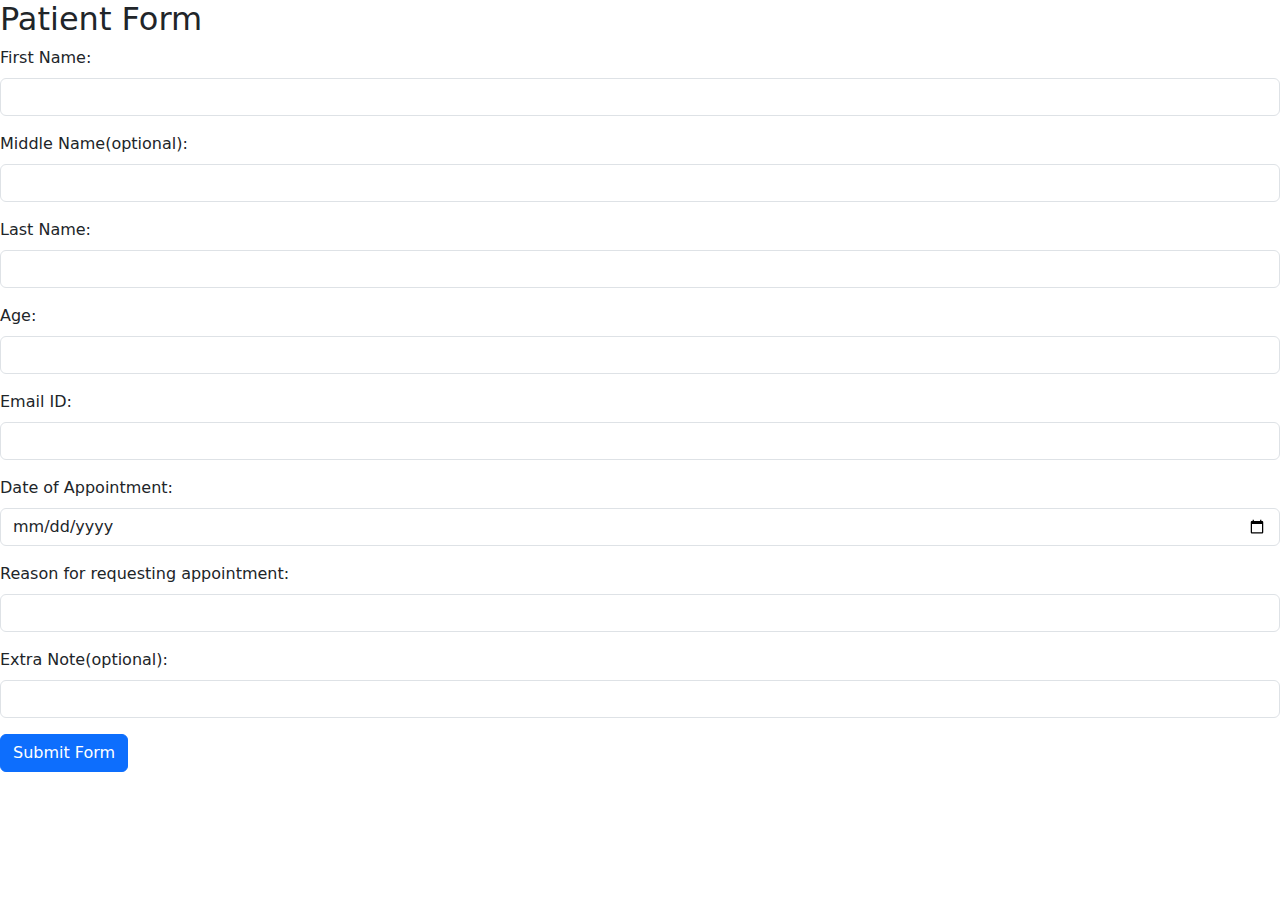
<file: index.html>
<!DOCTYPE html>
<html lang="en">
    <head>
        <meta charset="UTF-8" />
        <title>Application form</title>
        <meta name="viewport" content="width=device-width, initial-scale=1">
        <link href="https://cdn.jsdelivr.net/npm/bootstrap@5.3.3/dist/css/bootstrap.min.css" rel="stylesheet">
    </head>
    <body>
        <div>
            <form id="patient-form">
                <h2>Patient Form</h2>
                <div class="mb-3">
                    <label for="fname" class="form-label">First Name:</label>
                    <input type="text" class="form-control" id="fname" name="fname" />
                </div>
                <div class="mb-3">
                    <label for="mname" class="form-label">Middle Name(optional):</label>
                    <input type="text" class="form-control" id="mname" name="mname" />
                </div>
                <div class="mb-3">
                    <label for="lname" class="form-label">Last Name:</label>
                    <input type="text" class="form-control" id="lname" name="lname" />
                </div>
                <div class="mb-3">
                    <label for="age" class="form-label">Age:</label>
                    <input type="text" class="form-control" id="age" name="age" />
                </div>
                <div class="mb-3">
                    <label for="mail" class="form-label">Email ID:</label>
                    <input type="email" class="form-control" id="mail" name="mail" />
                </div>
                <div class="mb-3">
                    <label for="doa" class="form-label">Date of Appointment: </label>
                    <input type="date" class="form-control" id="doa" name="doa" />
                </div>
                <div class="mb-3">
                    <label for="reason" class="form-label">Reason for requesting appointment:</label>
                    <input type="text" class="form-control" id="reason" name="reason" />
                </div>
                <div class="mb-3">
                    <label for="extra" class="form-label">Extra Note(optional):</label>
                    <input type="text" class="form-control" id="extra" name="extra" />
                </div>
                <button type="submit" class="btn btn-primary">Submit Form</button>
            </form>
        </div>
        <script src="https://cdn.jsdelivr.net/npm/bootstrap@5.3.3/dist/js/bootstrap.bundle.min.js"></script>
        <script src="index.js" charset="UTF-8"></script>
    </body>
</html>
</file>
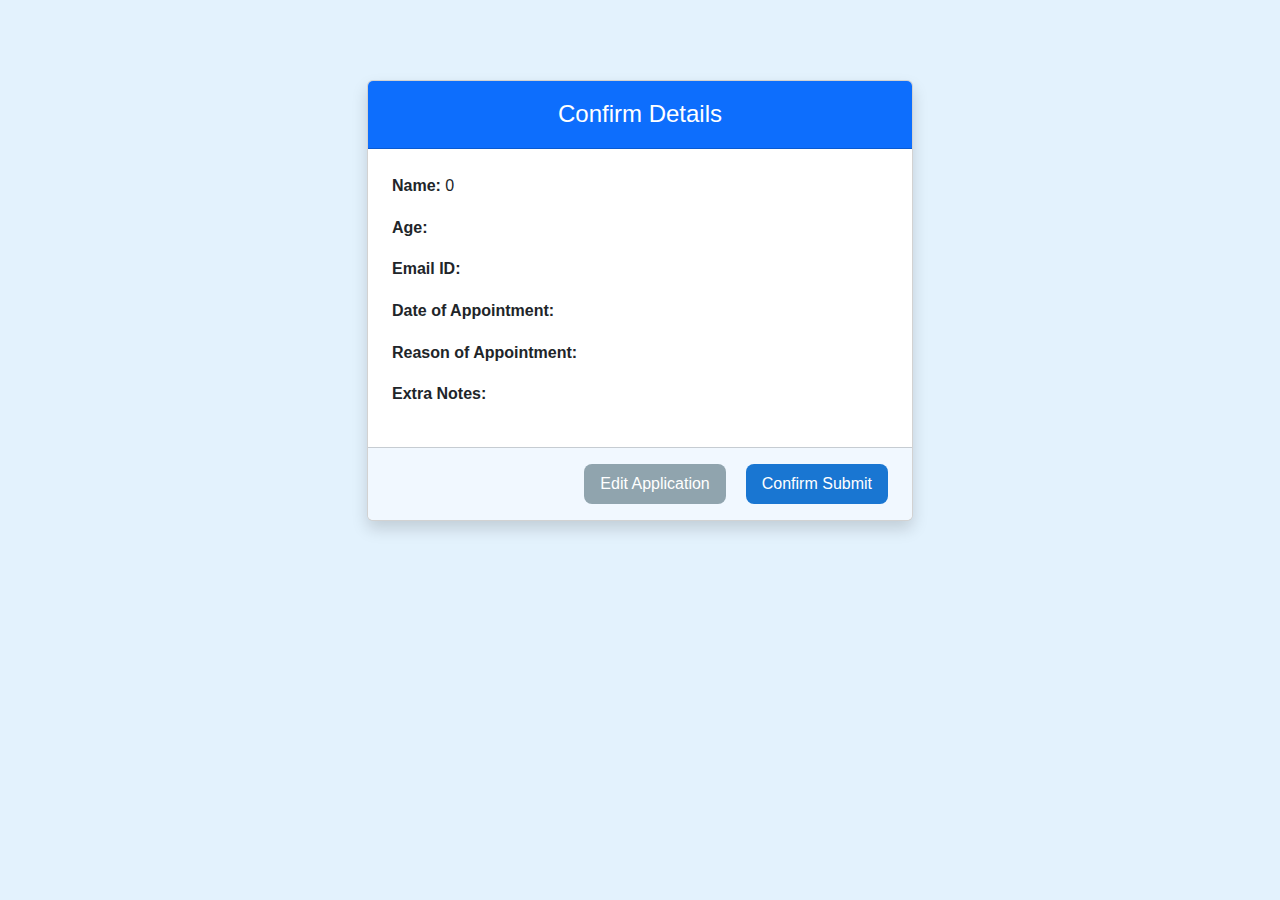
<file: confirmation.html>
<!DOCTYPE html>
<html lang="en">
    <head>
        <meta charset="UTF-8" />
        <title>Confirmation Page</title>
        <meta name="viewport" content="width=device-width, initial-scale=1">
        <link href="https://cdn.jsdelivr.net/npm/bootstrap@5.3.3/dist/css/bootstrap.min.css" rel="stylesheet">
        <link href="index.css" rel="stylesheet" />
    </head>
    <body id="page-2">
        <div id="confirmation-form" class="container py-5">
            <div class="row justify-content-center">
                <div class="col-md-8 col-lg-6">
                    <div class="card shadow rounded">
                        <div class="card-header bg-primary text-white text-center">
                            <h4 class="mb-0">Confirm Details</h4>
                        </div>
                        <div class="card-body">
                            <p><strong>Name: </strong><span id="name"></span></p>
                            <p><strong>Age: </strong><span id="age"></span></p>
                            <p><strong>Email ID: </strong><span id="mail"></span></p>
                            <p><strong>Date of Appointment: </strong><span id="doa"></span></p>
                            <p><strong>Reason of Appointment: </strong><span id="roa"></span></p>
                            <p><strong>Extra Notes: </strong><span id="extra"></span></p>
                        </div>
                        <div class="card-footer text-end">
                            <button id="edit-btn" type="button" class="btn btn-secondary me-2">Edit Application</button>
                            <button id="submit-btn" type="button" class="btn btn-primary">Confirm Submit</button>
                        </div>
                    </div>
                </div>
            </div>
        </div>
        <div class="modal fade" id="staticBackdrop" data-bs-backdrop="static" data-bs-keyboard="false" tabindex="-1" aria-labelledby="staticBackdropLabel" aria-hidden="true">
            <div class="modal-dialog modal-dialog-centered">
                <div class="modal-content">
                    <div class="modal-header">
                        <h1 class="modal-title fs-5" id="staticBackdropLabel">Success!</h1>
                    </div>
                    <div class="modal-body">
                        Your form is submitted, we will contact you as soon as possible...
                    </div>
                    <div class="modal-footer">
                        <button type="button" class="btn btn-primary" id="ok-btn">Go back to home</button>
                    </div>
                </div>
            </div>
        </div>
        <script src="https://cdn.jsdelivr.net/npm/bootstrap@5.3.3/dist/js/bootstrap.bundle.min.js"></script>
        <script src="index.js" charset="UTF-8">
        </script>
    </body>
</html>
</file>
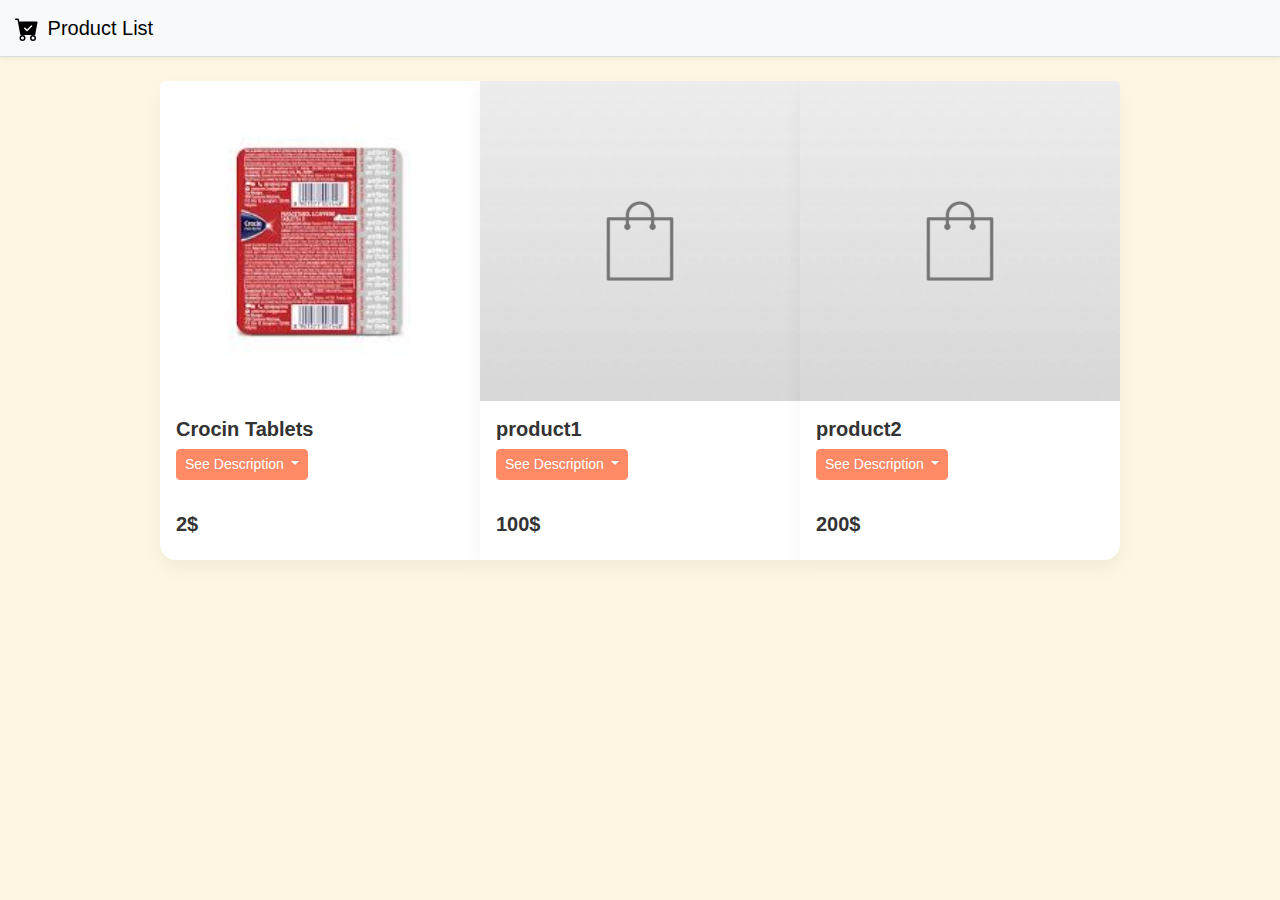
<file: product-list/productList.html>
<!DOCTYPE html>
<html>
    <head>
        <meta charset="UTF-8" />
        <title>Product List</title>
        <meta name="viewport" content="width=device-width, initial-scale=1">
        <link href="https://cdn.jsdelivr.net/npm/bootstrap@5.3.3/dist/css/bootstrap.min.css" rel="stylesheet">
        <link href="./productList.css" rel="stylesheet">
    </head>
    <body>
        <nav class="navbar bg-body-tertiary">
            <div class="container-fluid">
                <a class="navbar-brand" href="#">
                    <svg xmlns="http://www.w3.org/2000/svg" alt="Logo" width="30" height="24" fill="currentColor" class="bi bi-cart-check-fill d-inline-block align-text-top" viewBox="0 0 16 16">
                        <path d="M.5 1a.5.5 0 0 0 0 1h1.11l.401 1.607 1.498 7.985A.5.5 0 0 0 4 12h1a2 2 0 1 0 0 4 2 2 0 0 0 0-4h7a2 2 0 1 0 0 4 2 2 0 0 0 0-4h1a.5.5 0 0 0 .491-.408l1.5-8A.5.5 0 0 0 14.5 3H2.89l-.405-1.621A.5.5 0 0 0 2 1zM6 14a1 1 0 1 1-2 0 1 1 0 0 1 2 0m7 0a1 1 0 1 1-2 0 1 1 0 0 1 2 0m-1.646-7.646-3 3a.5.5 0 0 1-.708 0l-1.5-1.5a.5.5 0 1 1 .708-.708L8 8.293l2.646-2.647a.5.5 0 0 1 .708.708"/>
                    </svg>
                    Product List
                </a>
            </div>
        </nav>
        <div class="d-flex justify-content-center py-4">
            <div id="card-container" class="card-group w-75 w-md-90 w-sm-100">
                <div class="card" style="min-width: 300px;">
                    <img src="./images/crocin-image.jpg" class="card-img-top" alt="crocin-image"><!--image of the card will be displayed here-->
                    <div class="card-body">
                        <h5 class="card-title">Crocin Tablets<!--Name of product will be displayed here--></h5>
                        <div class="dropdown">
                            <button class="btn btn-sm btn-secondary dropdown-toggle" type="button" data-bs-toggle="dropdown" aria-expanded="false">
                                See Description
                            </button>
                            <div class="dropdown-menu p-3 dropdown-menu-end" style="max-width: 250px;">
                                <p class="mb-0"><!--Description of the product will be added here-->
                                Crocin Advance 500mg Tablet is a common painkiller used to treat aches and pains. It is generally safe and works by reducing substances in the body that cause pain and fever.
                                </p>
                            </div>
                        </div>
                    </div>
                    <div class="card-body">
                        <h5 class="card-title">2$<!--Amount of product will be displayed here--></h5>
                    </div>
                </div>
            </div>
        </div>
        <script src="https://cdn.jsdelivr.net/npm/bootstrap@5.3.3/dist/js/bootstrap.bundle.min.js"></script>
        <script src="./productList.js" charset="UTF-8"></script>
    </body>
</html>
</file>
<file: index.css>
#page-1{
    background-color: #e3f2fd;
}

#page-2{
    background-color: #e3f2fd;
    font-family: 'Segoe UI', sans-serif;
    color: #333333;
    margin: 0;
    padding: 2rem;
}

.form-container{
    background-color: #ffffff;
    color: #333333;
}

.input-fields{
    background-color: #e8f0fe;
}

.custom-btn{
    background-color: #4caf50;
}

.confirmation-form {
  max-width: 500px;
  margin: 2rem auto;
  background-color: #ffffff;
  border-radius: 12px;
  box-shadow: 0 8px 25px rgba(0, 0, 0, 0.1);
  overflow: hidden;
  font-family: 'Segoe UI', sans-serif;
}

.card-header {
  background-color: #1976d2;
  color: #ffffff;
  font-size: 1.5rem;
  font-weight: 600;
  text-align: center;
  padding: 1.2rem;
}

.card-body {
  padding: 1.5rem;
  line-height: 1.6;
  font-size: 1rem;
}

.card-body p {
  margin-bottom: 0.75rem 0;
}

.card-footer {
  display: flex;
  justify-content: flex-end;
  gap: 0.75rem;
  padding: 1rem 1.5rem;
  background-color: #f1f8ff;
}

.btn {
  padding: 0.5rem 1rem;
  font-size: 1rem;
  border-radius: 8px;
  border: none;
  transition: all 0.2s ease;
  cursor: pointer;
}

.btn-primary {
  background-color: #1976d2;
  color: white;
}

.btn-primary:hover {
  background-color: #1565c0;
}

.btn-secondary {
  background-color: #90a4ae;
  color: white;
}

.btn-secondary:hover {
  background-color: #78909c;
}
</file>
<file: product-list/productList.css>
body {
    background-color: #fdf6e3;
    color: #333333;
    font-family: 'Segoe UI', Tahoma, Geneva, Verdana, sans-serif;
}

.navbar {
    background-color: #ffffff;
    border-bottom: 1px solid #ddd;
    box-shadow: 0 2px 4px rgba(0, 0, 0, 0.05);
}

.card-container {
    display: flex;
    flex-wrap: wrap;
    justify-content: center;
    gap: 1.5rem;
    padding: 2rem;
}

.card {
    background-color: #ffffff;
    border: none;
    border-radius: 16px;
    box-shadow: 0 8px 20px rgba(0, 0, 0, 0.05);
    transition: transform 0.2s ease, box-shadow 0.2s ease;
}

.card:hover {
    transform: translateY(-6px);
    box-shadow: 0 12px 24px rgba(0, 0, 0, 0.1);
    cursor: pointer
}

.card-title {
    color: #333333;
    font-weight: 600;
}

.dropdown-toggle {
    background-color: #ff8a65;
    border-color: #ff8a65;
    color: white;
}

.dropdown-toggle:hover {
    background-color: #ff7043;
}

.dropdown-menu {
    background-color: #5fded1;
    color: #333;
}

.dropdown-menu p {
    color: #333333;
    margin: 0;
    font-size: 0.9rem;
}
</file>
